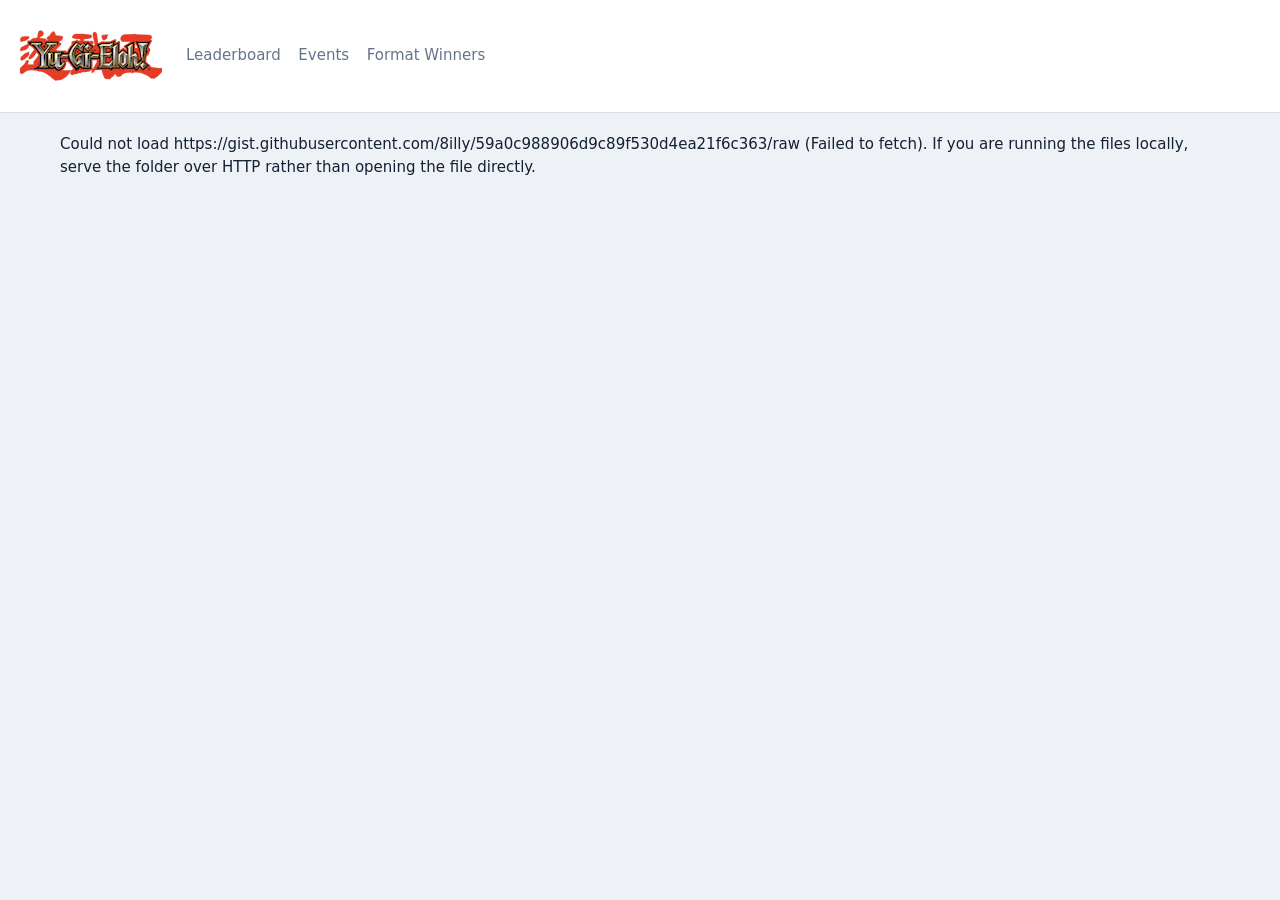
<file: index.html>
<!doctype html><html lang=en><head><meta charset=utf-8><meta name=viewport content="width=device-width,initial-scale=1"><title>Yu-Gi-Eloh!</title><link rel=manifest href="manifest.webmanifest"><meta name=theme-color content="#151e2f"><link rel=apple-touch-icon href="icons/icon-192.png"><meta name=mobile-web-app-capable content=yes><meta name=apple-mobile-web-app-capable content=yes><link rel=icon href="favicon.ico"><link rel=stylesheet href=style.css><style>@media(max-width:600px){.row.selbar{flex-direction:column;align-items:flex-end}.selbar .seg{order:-1}.selbar .dr{order:1}}.seg{display:inline-flex;border:1px solid rgba(255,255,255,.28);border-radius:8px;overflow:hidden}.seg button{background:transparent;color:inherit;border:0;border-radius:0;padding:.35em .75em;font:inherit;cursor:pointer;opacity:.65}.seg button[aria-pressed=true]{opacity:1;background:rgba(255,255,255,.16);font-weight:600}</style></head><body class=nosel>
<header><a href="#/"><img class=logo src="logo.png" alt="Yu-Gi-Eloh!"></a><nav><a href="#/">Leaderboard</a><a href="#/events">Events</a><a href="#/winners">Format Winners</a></nav></header>
<main id=app>Loading…</main>
<script src=lib.js?v=2></script>
<script src=trophies.js?v=1></script>
<script>
const $=s=>document.querySelector(s),esc=s=>String(s).replace(/[&<>"]/g,c=>'&#'+c.charCodeAt(0)+';');
let D,S,SA,PER,PV,PMODE='periods';   // PMODE: the Format list shows the ranking periods from data.json ('periods') or calendar months ('months')
// "Custom" format: the person picks a start and end date
const CUS={start:'',end:''};
const customDefaults=()=>{const ds=D.events.map(e=>e.date).sort();return{start:ds[0]||'',end:ds.at(-1)||''}};
const customPer=()=>({name:'Custom',start:CUS.start||customDefaults().start,end:CUS.end});
// Calendar months, as ranking periods: one for every month that has at least one event, newest first. Elo starts fresh each month, like any format.
const MP=ym=>{const[y,m]=ym.split('-').map(Number),end=`${ym}-${String(new Date(Date.UTC(y,m,0)).getUTCDate()).padStart(2,'0')}`;
 return{name:fmtDate(ym+'-01','MMM YYYY'),start:ym+'-01',end,month:true,live:end>=new Date().toISOString().slice(0,10)}};
const monthList=()=>[...new Set(D.events.map(e=>e.date.slice(0,7)))].sort().reverse().map(MP);
const perList=()=>PMODE==='months'?monthList():periodList(D);
const perKey=p=>p.month?'m:'+p.start.slice(0,7):p.start;      // the value used in the Format list ("m:2026-01" for a month)
const perOf=k=>k==='all'?null:k==='custom'?customPer():/^m:/.test(k)?MP(k.slice(2)):periodList(D).find(p=>p.start===k);
const calc=()=>{const per=perOf(PER);S=derive(D,per);
 // snapshot before the most recent event in this view, to show rank / Elo changes
 const last=S.events.at(-1);PV=last&&S.events.length>1&&!(per&&per.end&&per.end<new Date().toISOString().slice(0,10))?derive({...D,events:D.events.filter(e=>e.id!==last.id)},per):null};
// highest rating reached in this view (the starting rating counts)
const peak=(q,X)=>{let m=CFG.start;X.matches.forEach(x=>{const r=x.p1===q.id?x.r1:x.p2===q.id?x.r2:null;if(r!=null&&r>m)m=r});return Math.round(m)};
const dchip=v=>{if(v==null)return'';const r=Math.round(v);return` <small class=${r>0?'up':r<0?'dn':'zero'}>${r>=0?'+':''}${r}</small>`};
// Elo on an event page = the ranking period the event belongs to (none if it is outside every period)
const dc={};
const dvFor=e=>{const has=periodList(D).length,p=has?periodFor(D,e.date):null;if(has&&!p)return null;return dc[p?p.start:'all']??=derive(D,p)};
const chg=(d,txt)=>d?` <small class=${d>0?'up':'dn'}>${txt}</small>`:'';
const dRank=(id,i)=>{if(!PV)return'';const j=PV.list.findIndex(x=>x.id===id);return j<0?' <small class=up>new</small>':chg(j-i,(j>i?'▲':'▼')+Math.abs(j-i))};
const dElo=p=>{if(!PV)return'';const q=PV.P[p.id];if(!q||!PV.list.includes(q))return'';const d=Math.round(p.elo-q.elo);return chg(d,(d>0?'+':'')+d)};
const modeToggle=()=>`<span class=seg role=group aria-label="Format list">${[['periods','Format'],['months','Month']].map(([k,t])=>`<button type=button data-pmode=${k} aria-pressed=${PMODE===k}>${t}</button>`).join('')}</span>`;
const sel=()=>`<div class="row selbar" style="justify-content:flex-end">${PER==='custom'?`<label class=dr>From <input type=date id=cs value="${CUS.start}" max="${CUS.end}"></label><label class=dr>to <input type=date id=ce value="${CUS.end}" min="${CUS.start}"></label>`:''}<label>Format <select id=per>${PMODE==='months'?'':`<option value=all${PER==='all'?' selected':''}>All time</option>`}${perList().map(p=>`<option value="${esc(perKey(p))}"${PER===perKey(p)?' selected':''}>${esc(periodLabel(p))}</option>`).join('')}${PMODE==='months'?'':`<option value=custom${PER==='custom'?' selected':''}>Custom</option>`}</select></label>${modeToggle()}</div>`;
const av=u=>`<img class=av src="${esc(CFG.avatar(u.avatar))}" alt="" onerror="this.style.visibility='hidden'">`;
const pl=id=>{const p=S.P[id];return p?(p.guest?`<span class=pl>${av(p)}<span class=nm>${esc(p.name)}</span></span>`:`<a class=pl href="#/player/${id}">${av(p)}<span class=nm>${esc(p.name)}</span></a>`):'?'};
const plr=id=>{const p=S.P[id];return p?(p.guest?`<span class="pl pr"><span class=nm>${esc(p.name)}</span>${av(p).replace('class=av','class="av after"')}</span>`:`<a class="pl pr" href="#/player/${id}"><span class=nm>${esc(p.name)}</span>${av(p).replace('class=av','class="av after"')}</a>`):'?'};
// A bye is shown as a normal-looking player (not a link) so layouts stay the same
const byep=after=>{const i=av({avatar:CFG.byeAvatar});return after?`<span class="pl pr"><span class=nm>Bye</span>${i.replace('class=av','class="av after"')}</span>`:`<span class=pl>${i}<span class=nm>Bye</span></span>`};
// wins include byes; the tooltips break the numbers down
const wl=p=>`<span title="Wins: ${p.w}, byes: ${p.byes}">${p.w+p.byes}</span>–<span title="Losses: ${p.l}, double losses: ${p.dl}">${p.l+p.dl}</span>`;
const wr=p=>pct(p.w+p.byes,tot(p)+p.byes);
const pct=(w,t)=>t?Math.round(100*w/t)+'%':'–';
const evl=e=>`<a href="#/event/${esc(e.id)}">${esc(evName(e))}</a>`;
const tbl=(h,rows,l=1)=>`<table><tr>${h.map((x,i)=>`<th${i<l?'':' class=r'}>${x}</th>`).join('')}</tr>${rows.map(r=>`<tr>${r.map((x,i)=>`<td${i<l?'':' class=r'}>${x}</td>`).join('')}</tr>`).join('')}</table>`;
const tot=h=>h.w+h.l+h.dl;

// Leaderboard header: period name, dates (no end date = ongoing; "all time" starts at the first event) and totals
const curPer=()=>perOf(PER);
const hdr=()=>{const p=curPer(),first=D.events.reduce((a,e)=>!a||e.date<a?e.date:a,null),start=p?p.start:first,
 st=(v,k)=>`<div><b>${v}</b><small>${k}</small></div>`;
 return `<div class=card><h2>${esc(p?periodLabel(p):'All time')}</h2><div class=stats><span class=g>${start?st(fmtDate(start),'start'):''}${p&&p.end&&!p.live?st(fmtDate(p.end),'end'):''}</span><span class=g>${st(S.events.length,'events')}${st(S.matches.filter(m=>m.result!=='bye').length,'matches')}${st(S.list.length,'players')}</span></div></div>`};
const board=()=>sel()+hdr()+`<div class="card lb">${tbl(['#','Player','Elo','W–L','Win %','1st places','Events'],S.list.map((p,i)=>[`${i+1}${dRank(p.id,i)}`,pl(p.id),`${Math.round(p.elo)}${dElo(p)}`,wl(p),wr(p),p.firsts,p.events]),2)}</div>`;

// Trophies live in trophies.js (configured in data/config.json -> trophies)
const trophyCard=id=>{const T=trophies(id);return T.length?`<details class=card open><summary>Trophies</summary><div class=tro>${T.map(t=>`<div class=trophy${t.desc?` title="${esc(t.desc)}"`:''}>${t.svg}<div class=tname>${esc(t.t)}</div><div class=tdate>${fmtDate(t.d)}</div></div>`).join('')}</div></details>`:''};

function player(id){const p=S.P[id];if(!p)return'Unknown player';
 const st=(v,k)=>`<div><b>${v}</b><small>${k}</small></div>`;
 const card=(q,X,all)=>`<div class="card stats"><div class=lft><span class=big>${Math.round(q.elo)}</span><small>${X.list.includes(q)?`${all?'All-time Elo':'Elo'}, rank ${X.list.indexOf(q)+1} of ${X.list.length}`:all?'No events yet':'No events in this period'}</small></div>${X.list.includes(q)?`<div title="Highest Elo reached"><b>${peak(q,X)}</b><small>highest Elo</small></div>`:''}${st(wl(q),'wins–losses')}${st(q.dl,'double losses')}${st(q.byes,'byes')}${st(wr(q),'win rate')}${st(q.firsts,'1st places')}${st(q.events,'events')}</div>`;
 const h2h=Object.entries(p.h2h).sort((a,b)=>S.P[a[0]].name.localeCompare(S.P[b[0]].name)).map(([o,h])=>({v:[S.P[o].name,h.w,h.l+h.dl,tot(h)?h.w/tot(h):0],c:[pl(o),h.w,`<span title="Losses: ${h.l}, double losses: ${h.dl}">${h.l+h.dl}</span>`,pct(h.w,tot(h))]}));
 const em=Object.fromEntries(D.events.map(e=>[e.id,e])),
  hist=S.matches.map((m,ix)=>({m,ix})).filter(({m})=>m.p1===id||m.p2===id).reverse().map(({m,ix})=>{const o=m.p1===id?m.p2:m.p1,r=m.result;
   return{v:[ix,o==null?'Bye':S.P[o].name,r==='bye'?3:r==='dl'?2:(r==='p1')===(m.p1===id)?0:1,evName(em[m.event])],c:[fmtDate(m.date),o==null?byep():pl(o),(r==='bye'?'Bye':r==='dl'?'<span class=dn>Double loss</span>':(r==='p1')===(m.p1===id)?'<span class=win>Win</span>':'<span class=dn>Loss</span>')+dchip(m.p1===id?m.d1:m.d2),`${evl(em[m.event])} <small>round ${m.round}</small>`]}});
 const ed={};S.matches.forEach(m=>{if(m.p1===id&&m.d1!=null)ed[m.event]=(ed[m.event]||0)+m.d1;if(m.p2===id&&m.d2!=null)ed[m.event]=(ed[m.event]||0)+m.d2});
 const evs=S.events.filter(e=>e.standings.some(s=>s.p==id)).reverse().map(e=>{const s=e.standings.find(s=>s.p==id);return{v:[Date.parse(e.date),evName(e),s.r,S.pts[e.id][id],ed[e.id]||0],c:[fmtDate(e.date),evl(e),s.r,S.pts[e.id][id],dchip(ed[e.id])||'–']}});
 return sel()+`<div class=hero>${av(p)}<div class=who><h2><span>${esc(p.name)}</span></h2><div class=panels>${PER==='all'?'':card(p,S,0)}${card(SA.P[id],SA,1)}</div></div></div>
 ${trophyCard(id)}<details class="card h2h"><summary>Head to head</summary>${dt('ph:'+id,[{t:'Opponent'},{t:'W',a:'r'},{t:'L',a:'r'},{t:'Win %',a:'r'}],h2h,{size:10,sort:0,dir:1})}</details>
 <details class=card><summary>Events</summary>${dt('pe:'+id,[{t:'Date'},{t:'Event'},{t:'Place',a:'r'},{t:'Pts',a:'r'},{t:'Elo',a:'r'}],evs,{size:10})}</details>
 <details class="card mh"><summary>Match History</summary>${dt('pm:'+id,[{t:'Date'},{t:'Opponent'},{t:'Result'},{t:'Event'}],hist,{size:20})}</details>`}

const events=()=>`<div class=card>${dt('events',[{t:'Date'},{t:'Event'},{t:'Players',a:'r'},{t:'Winner',a:'r'}],[...D.events].sort((a,b)=>b.date.localeCompare(a.date)).map(e=>{const w=e.standings.find(s=>s.r===1),wn=w&&S.P[w.p]?S.P[w.p].name:'';return{v:[Date.parse(e.date),evName(e),e.standings.length,wn],c:[fmtDate(e.date),evl(e),e.standings.length,w?plr(w.p):'']}}),{size:25})}</div>`;

const mr=(m,o)=>m.result==='bye'?`<span class="l win"><span class=w>${pl(m.p1)}</span></span><span>vs</span><span class=r>${byep(true)}</span>`:`<span class="l ${m.result=='p1'?'win':''}"><span class=w>${pl(m.p1)}${dchip(o&&o.d1)}</span></span><span>vs</span><span class="r ${m.result=='p2'?'win':''}"><span class="w rv">${plr(m.p2)}${dchip(o&&o.d2)}</span></span>${m.result=='dl'?'<i>double loss</i>':''}`;
function event(id){const e=D.events.find(e=>e.id===id);if(!e)return'Unknown event';
 const dv=dvFor(e),ed={};
 if(dv)dv.matches.filter(m=>m.event===e.id).forEach(m=>{if(m.d1!=null)ed[m.p1]=(ed[m.p1]||0)+m.d1;if(m.d2!=null)ed[m.p2]=(ed[m.p2]||0)+m.d2});
 const st=(v,k)=>`<div><b>${v}</b><small>${k}</small></div>`;
 return `<div class=card><h2>${esc(evName(e))}${e.rated===false?'<small>unrated</small>':''}</h2><div class=stats>${st(e.standings.length,'players')}${st(e.rounds.length,'rounds')}${st(fmtDate(e.date),'date')}${st(periodFor(D,e.date)?periodLabel(periodFor(D,e.date)):'None','format')}</div></div><div class=card><h3>Final standings</h3>${tbl(['#','Player','Pts','Elo'],[...e.standings].sort((a,b)=>a.r-b.r).map(s=>[s.r,pl(s.p),SA.pts[e.id][s.p],dv?dchip(ed[s.p])||'–':'']),2)}</div>`+
 e.rounds.map((rd,i)=>`<details class=card><summary>Round ${i+1} <small>${esc(rd.phase||'')}</small></summary>${rd.matches.map((m,j)=>`<div class=m>${mr(m,dv&&dv.mx[`${e.id}:${i}:${j}`])}</div>`).join('')}</details>`).join('')}

// Format Winners: the #1 player of every finished format (players level on the same rounded Elo share it)
// Searchable, sortable, paged table. Rows are {c:[cell html...], v:[sort values...]}. State (search / sort / page) is kept in TS.
const TB={},TS={},strip=h=>String(h).replace(/<[^>]*>/g,'');
function dt(id,cols,rows,o={}){
 rows.forEach((r,i)=>{r.i=i;r.s=r.c.map(strip).join(' ').toLowerCase()});
 TB[id]={cols,rows};TS[id]??={q:'',page:0,size:o.size||25,sort:o.sort??0,dir:o.dir??-1};
 return `<div class=dt data-t="${esc(id)}"><input class=dtq type=search autocomplete=off placeholder="Search…" aria-label=Search value="${esc(TS[id].q)}"><div class=dtb></div></div>`}
function dtDraw(id){const{cols,rows}=TB[id],st=TS[id],el=$(`.dt[data-t="${id}"] .dtb`);if(!el)return;
 const toks=st.q.toLowerCase().split(/\s+/).filter(Boolean);
 const list=rows.filter(r=>toks.every(t=>r.s.includes(t))).sort((a,b)=>{const x=a.v[st.sort],y=b.v[st.sort],
  c=typeof x==='number'&&typeof y==='number'?x-y:String(x).localeCompare(String(y),undefined,{numeric:true,sensitivity:'base'});return c?c*st.dir:a.i-b.i});
 const pages=Math.max(1,Math.ceil(list.length/st.size));st.page=Math.min(Math.max(st.page,0),pages-1);
 const show=list.slice(st.page*st.size,(st.page+1)*st.size),sizes=[...new Set([10,25,50,100,st.size])].sort((a,b)=>a-b);
 const so=`<select class=dtso aria-label="Sort by">${cols.flatMap((c,j)=>[1,-1].map(d=>`<option value="${j}:${d}"${st.sort===j&&st.dir===d?' selected':''}>${c.t} ${d>0?'▲':'▼'}</option>`)).join('')}</select>`;
 el.innerHTML=so+`<table><tr>${cols.map((c,j)=>`<th class="sortable${c.a==='r'?' r':''}" data-s=${j}>${c.t}${st.sort===j?(st.dir>0?' ▲':' ▼'):''}</th>`).join('')}</tr>`+
  (show.map(r=>`<tr>${r.c.map((x,j)=>`<td${cols[j].a==='r'?' class=r':''}>${x}</td>`).join('')}</tr>`).join('')||`<tr><td colspan=${cols.length}>Nothing matches your search.</td></tr>`)+`</table>`+
  `<div class=pager><span>${list.length} result${list.length==1?'':'s'}</span><span class=pg>`+
  `<button data-p=prev${st.page?'':' disabled'}>‹ Prev</button>Page ${st.page+1} of ${pages}<button data-p=next${st.page<pages-1?'':' disabled'}>Next ›</button>`+
  `<select class=dts aria-label="Rows per page">${sizes.map(n=>`<option${n==st.size?' selected':''}>${n}</option>`).join('')}</select></span></div>`}
const winners=()=>{const today=new Date().toISOString().slice(0,10),done=perList().filter(p=>p.end&&p.end<today);
 const cards=done.flatMap(p=>{const L=(dc[perKey(p)]??=derive(D,p)).list;if(!L.length)return[];const top=Math.round(L[0].elo);
  return L.filter(x=>Math.round(x.elo)===top).map(x=>`<a class=wcard href="#/player/${x.id}"><span class=wframe>${av(x)}</span><span class=wplate><small>${esc(periodLabel(p))} winner</small><b>${esc(x.name)}</b><span class=welo>Elo ${top}</span></span></a>`)});
 return `<div class=row style="justify-content:space-between;align-items:center"><h2>Format Winners</h2>${modeToggle()}</div>`+(cards.length?`<div class=wgrid>${cards.join('')}</div>`:`<div class=card>No ${PMODE==='months'?'months':'formats'} have finished yet.</div>`)};
function view(){const[,pg,id]=location.hash.split('/');
 $('#app').innerHTML=(OFFLINE_SINCE?`<div class="card offline">You're offline. Showing the data last saved on this device${OFFLINE_SINCE>1?` (${fmtDate(new Date(OFFLINE_SINCE).toISOString().slice(0,10))})`:''}.</div>`:'')+(CONFIG_ERROR?`<div class="card err">${esc(CONFIG_ERROR)}</div>`:'')+(pg==='player'?player(id):pg==='event'?event(decodeURIComponent(id)):pg==='events'?events():pg==='winners'?winners():board());document.querySelectorAll('.dt').forEach(el=>dtDraw(el.dataset.t));scrollTo(0,0)}
document.addEventListener('contextmenu',e=>e.preventDefault());document.addEventListener('dragstart',e=>e.preventDefault());
if('serviceWorker' in navigator)addEventListener('load',()=>navigator.serviceWorker.register('sw.js').catch(()=>{}));
loadData().then(d=>{D=d;SA=derive(d);calcPT();const ps=perList();PER=ps.length?perKey(ps[0]):'all';calc();view()}).catch(e=>$('#app').textContent=navigator.onLine===false?"You're offline and this device has no saved copy of the data yet. Connect once, open the app, and it will work offline from then on.":'Could not load '+DATA_URL+' ('+e.message+'). If you are running the files locally, serve the folder over HTTP rather than opening the file directly.');
addEventListener('hashchange',()=>D&&view());
// table controls (delegated): search box, column headers, paging, rows per page, mobile sort menu
const dtOf=el=>{const w=el.closest&&el.closest('.dt');return w&&w.dataset.t};
document.addEventListener('input',e=>{if(!e.target.classList.contains('dtq'))return;const id=dtOf(e.target);TS[id].q=e.target.value;TS[id].page=0;dtDraw(id)});
document.addEventListener('click',e=>{const t=e.target,id=dtOf(t);if(!id)return;const st=TS[id];
 if(t.dataset.s!=null){const j=+t.dataset.s;if(st.sort===j)st.dir=-st.dir;else{st.sort=j;st.dir=TB[id].cols[j].a==='r'?-1:1}st.page=0;dtDraw(id)}
 else if(t.dataset.p){st.page+=t.dataset.p==='next'?1:-1;dtDraw(id)}});
document.addEventListener('change',e=>{const t=e.target,id=dtOf(t);if(!id)return;const st=TS[id];
 if(t.classList.contains('dts')){st.size=+t.value;st.page=0;dtDraw(id)}
 else if(t.classList.contains('dtso')){const[j,d]=t.value.split(':');st.sort=+j;st.dir=+d;st.page=0;dtDraw(id)}});
// Format selector and custom date range. Typing into a date box must not redraw the page until the date is finished:
// browsers fire "change" for every keystroke that forms a valid date (typing a year does it on each digit).
// So edits made with the keyboard are applied on Enter or when the box loses focus; picking from the calendar applies at once.
const isDateBox=t=>t&&(t.id==='cs'||t.id==='ce');
const applyPeriodInput=(t,refocus)=>{
 if(isDateBox(t)&&((t.validity&&t.validity.badInput)||t.value===CUS[t.id==='cs'?'start':'end']))return;   // half-typed date, or nothing changed
 const o=[...document.querySelectorAll('#app details')].map(d=>d.open);
 if(t.id==='per'){PER=t.value;if(PER==='custom'&&!CUS.start)Object.assign(CUS,customDefaults())}else CUS[t.id==='cs'?'start':'end']=t.value;
 Object.keys(TS).forEach(k=>delete TS[k]);calc();view();
 document.querySelectorAll('#app details').forEach((d,i)=>d.open=!!o[i]);
 if(refocus){const n=document.getElementById(t.id);if(n)n.focus()}};
document.addEventListener('keydown',e=>{const t=e.target;if(!isDateBox(t))return;
 if(e.key==='Enter'){delete t.dataset.typing;applyPeriodInput(t,true)}
 else if(e.key.length===1||['Backspace','Delete','ArrowUp','ArrowDown'].includes(e.key))t.dataset.typing=1});
document.addEventListener('change',e=>{const t=e.target;if(!['per','cs','ce'].includes(t.id))return;if(isDateBox(t)&&t.dataset.typing)return;applyPeriodInput(t)});
const setPMode=m=>{
 if(m===PMODE)return;PMODE=m;
 if(m==='months'&&(PER==='all'||PER==='custom')){const ml=monthList();if(ml.length)PER=perKey(ml[0])}   // the month list has no All time / Custom, so land on the latest month
 else if(PER!=='all'&&PER!=='custom'){   // keep roughly the same stretch of time: the month of the period's last event, or the period that month falls in
  const cur=perOf(PER),ds=cur?D.events.map(e=>e.date).filter(d=>inPeriod(cur,d)).sort():[],last=ds.at(-1);
  if(m==='months'){const ml=monthList();PER=last?'m:'+last.slice(0,7):ml.length?perKey(ml[0]):'all'}
  else{const p=last?periodFor(D,last):null,pl=periodList(D);PER=p?p.start:pl.length?pl[0].start:'all'}}
 const o=[...document.querySelectorAll('#app details')].map(d=>d.open);
 Object.keys(TS).forEach(k=>delete TS[k]);calc();view();
 document.querySelectorAll('#app details').forEach((d,i)=>d.open=!!o[i])};
document.addEventListener('click',e=>{const b=e.target.closest&&e.target.closest('[data-pmode]');if(b&&D)setPMode(b.dataset.pmode)});
document.addEventListener('focusout',e=>{const t=e.target;if(isDateBox(t)&&t.dataset.typing){delete t.dataset.typing;applyPeriodInput(t)}});
</script></body></html>
</file>
